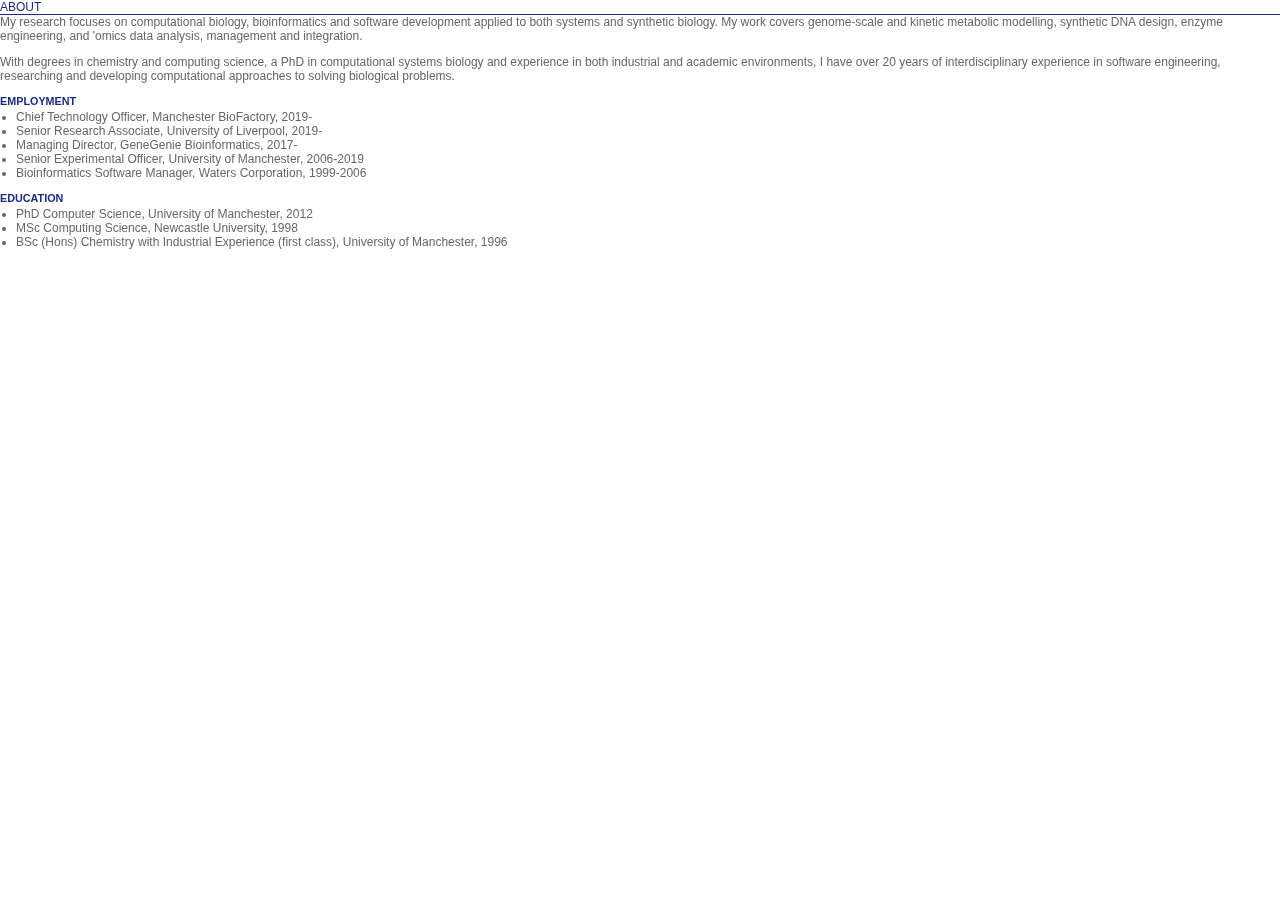
<file: about.html>
<!DOCTYPE html PUBLIC "-//W3C//DTD XHTML 1.0 Strict//EN" "http://www.w3.org/TR/xhtml1/DTD/xhtml1-strict.dtd">

<html xmlns="http://www.w3.org/1999/xhtml" xml:lang="en" lang="en">
<head>
<title>Neil Swainston</title>
<meta http-equiv="Content-Type" content="text/html; charset=utf-8"/>
<link type="text/css" rel="stylesheet" href="css/stylesheet.css"/>
</head>
<body>
	<div id="content">
	<span class="title">About</span>
	My research focuses on computational biology, bioinformatics and software development
	applied to both systems and synthetic biology. My work covers genome-scale and kinetic
	metabolic modelling, synthetic DNA design, enzyme engineering, and 'omics data analysis,
	management and integration.
	<p>
	With degrees in chemistry and computing science, a PhD in computational systems biology
	and experience in both industrial and academic environments, I have over 20 years of
	interdisciplinary experience in software engineering, researching and developing computational
	approaches to solving biological problems.
	</p>
	<h4>Employment</h4>
	<ul>
		<li>Chief Technology Officer, Manchester BioFactory, 2019-</li>
		<li>Senior Research Associate, University of Liverpool, 2019-</li>
		<li>Managing Director, GeneGenie Bioinformatics, 2017-</li>
		<li>Senior Experimental Officer, University of Manchester, 2006-2019</li>
		<li>Bioinformatics Software Manager, Waters Corporation, 1999-2006</li>
	</ul>
	<h4>Education</h4>
	<ul>
		<li>PhD Computer Science, University of Manchester, 2012</li>
		<li>MSc Computing Science, Newcastle University, 1998</li>
		<li>BSc (Hons) Chemistry with Industrial Experience (first class), University of Manchester, 1996</li>
	</ul>
	</div>
</body>
</html>
</file>
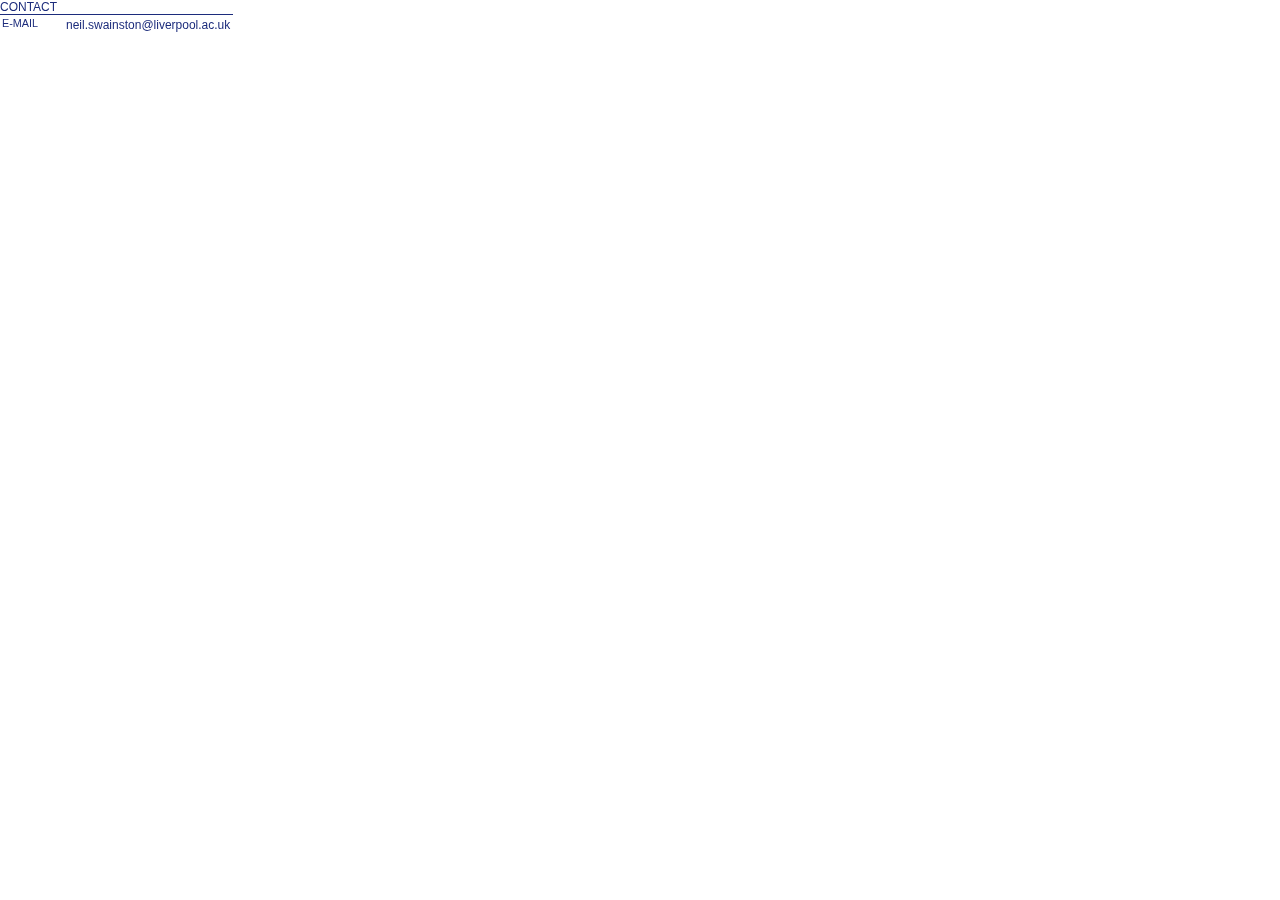
<file: contact.html>
<!DOCTYPE html PUBLIC "-//W3C//DTD XHTML 1.0 Strict//EN" "http://www.w3.org/TR/xhtml1/DTD/xhtml1-strict.dtd">

<html xmlns="http://www.w3.org/1999/xhtml" xml:lang="en" lang="en">
<head>
<title>Neil Swainston</title>
<meta http-equiv="Content-Type" content="text/html; charset=utf-8"/>
<link type="text/css" rel="stylesheet" href="css/stylesheet.css"/>
</head>
<body>
	<div id="content">
	<span class="title">Contact</span>
	<table id="contact">
		<tr>
			<td class="key">e-mail</td>
			<td><a href="mailto:neil.swainston@liverpool.ac.uk">neil.swainston@liverpool.ac.uk</a></td>
		</tr>
	</table>
	</div>
</body>
</html>
</file>
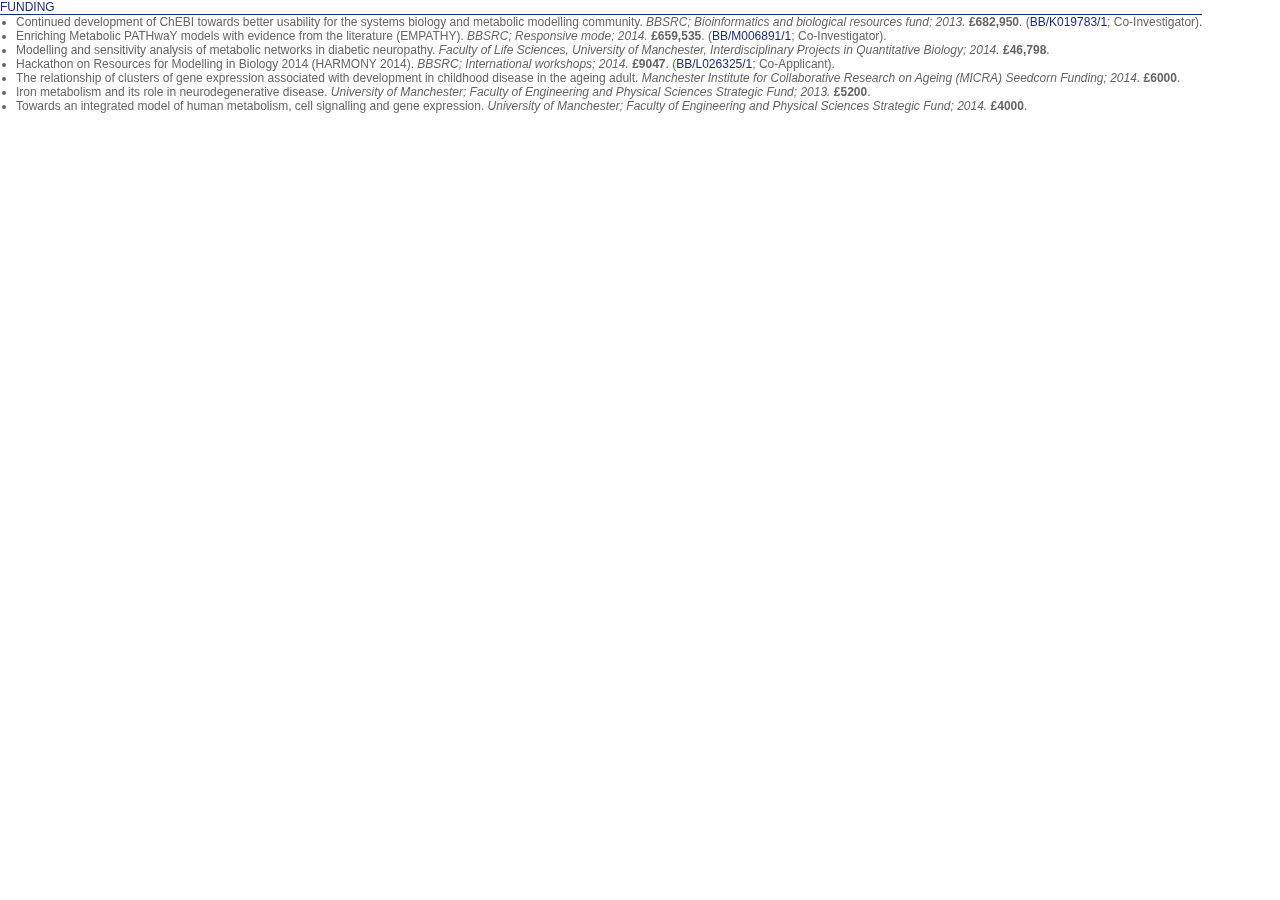
<file: funding.html>
<!DOCTYPE html PUBLIC "-//W3C//DTD XHTML 1.0 Strict//EN" "http://www.w3.org/TR/xhtml1/DTD/xhtml1-strict.dtd">

<html xmlns="http://www.w3.org/1999/xhtml" xml:lang="en" lang="en">
<head>
<title>Neil Swainston</title>
<meta http-equiv="Content-Type" content="text/html; charset=utf-8"/>
<link type="text/css" rel="stylesheet" href="css/stylesheet.css"/>
</head>
<body>
	<div id="content">
	<span class="title">Funding</span>
	<ul>
		<li>Continued development of ChEBI towards better usability for the systems biology
		and metabolic modelling community. <i>BBSRC; Bioinformatics and biological resources fund;
		2013.</i> <b>£682,950</b>.
		(<a href="http://www.bbsrc.ac.uk/research/grants-search/AwardDetails/?FundingReference=BB/K019783/1"
		target="_blank">BB/K019783/1</a>; Co-Investigator).</li>
		<li>Enriching Metabolic PATHwaY models with evidence from the literature (EMPATHY).
		<i>BBSRC; Responsive mode; 2014.</i> <b>£659,535</b>.
		(<a href="http://www.bbsrc.ac.uk/research/grants-search/AwardDetails/?FundingReference=BB/M006891/1"
		target="_blank">BB/M006891/1</a>; Co-Investigator).</li>
		<li>Modelling and sensitivity analysis of metabolic networks in diabetic neuropathy.
		<i>Faculty of Life Sciences, University of Manchester, Interdisciplinary Projects in
		Quantitative Biology; 2014.</i> <b>£46,798</b>.</li>
		<li>Hackathon on Resources for Modelling in Biology 2014 (HARMONY 2014). <i>BBSRC;
		International workshops; 2014.</i> <b>£9047</b>.
		(<a href="http://www.bbsrc.ac.uk/research/grants-search/AwardDetails/?FundingReference=BB/L026325/1"
		target="_blank">BB/L026325/1</a>; Co-Applicant).</li>
		<li>The relationship of clusters of gene expression associated with development in
		childhood disease in the ageing adult. <i>Manchester Institute for Collaborative Research
		on Ageing (MICRA) Seedcorn Funding; 2014.</i> <b>£6000</b>.</li>
		<li>Iron metabolism and its role in neurodegenerative disease. <i>University of Manchester;
		Faculty of Engineering and Physical Sciences Strategic Fund; 2013.</i> <b>£5200</b>.</li>
		<li>Towards an integrated model of human metabolism, cell signalling and gene expression.
		<i>University of Manchester; Faculty of Engineering and Physical Sciences Strategic Fund;
		2014.</i> <b>£4000</b>.</li>
	</ul>
	</div>
</body>
</html>
</file>
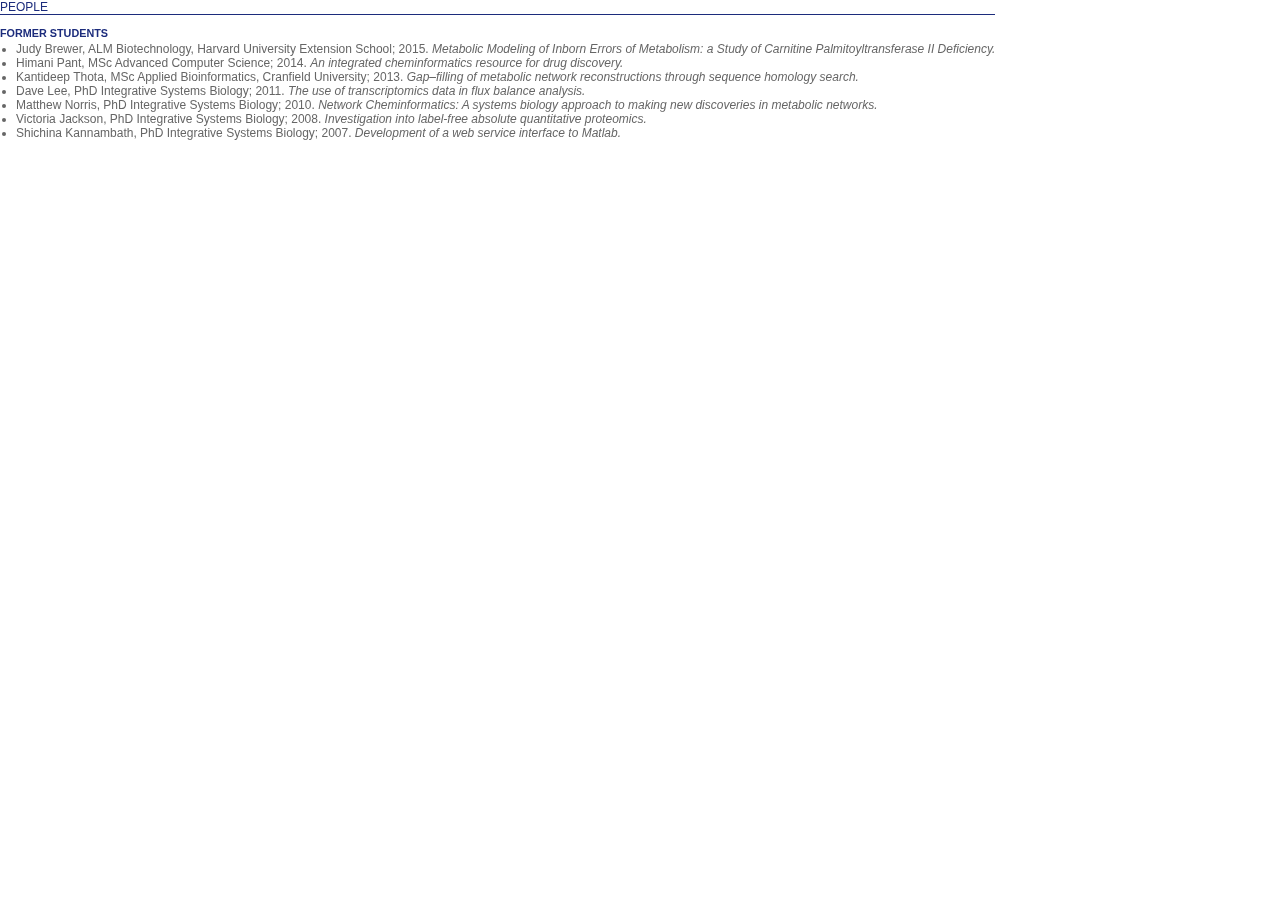
<file: people.html>
<!DOCTYPE html PUBLIC "-//W3C//DTD XHTML 1.0 Strict//EN" "http://www.w3.org/TR/xhtml1/DTD/xhtml1-strict.dtd">

<html xmlns="http://www.w3.org/1999/xhtml" xml:lang="en" lang="en">
<head>
<title>Neil Swainston</title>
<meta http-equiv="Content-Type" content="text/html; charset=utf-8"/>
<link type="text/css" rel="stylesheet" href="css/stylesheet.css"/>
</head>
<body>
	<div id="content">
	<span class="title">People</span>
	<h4>Former students</h4>
	<ul>
		<li>Judy Brewer, ALM Biotechnology, Harvard University Extension School; 2015.
		<i>Metabolic Modeling of Inborn Errors of Metabolism: a Study of Carnitine Palmitoyltransferase II Deficiency.</i></li>
		<li>Himani Pant, MSc Advanced Computer Science; 2014.
		<i>An integrated cheminformatics resource for drug discovery.</i></li>
		<li>Kantideep Thota, MSc Applied Bioinformatics, Cranfield University; 2013.
		<i>Gap–filling of metabolic network reconstructions through sequence homology search.</i></li>
		<li>Dave Lee, PhD Integrative Systems Biology; 2011.
		<i>The use of transcriptomics data in flux balance analysis.</i></li>
		<li>Matthew Norris, PhD Integrative Systems Biology; 2010.
		<i>Network Cheminformatics: A systems biology approach to making new discoveries in metabolic networks.</i></li>
		<li>Victoria Jackson, PhD Integrative Systems Biology; 2008.
		<i>Investigation into label-free absolute quantitative proteomics.</i></li>
		<li>Shichina Kannambath, PhD Integrative Systems Biology; 2007.
		<i>Development of a web service interface to Matlab.</i></li>
	</ul>
	</div>
</body>
</html>
</file>
<file: css/stylesheet.css>
@CHARSET "US-ASCII";

/* TAG STYLES */
body
{
	font-family: Calibri, Helvetica, sans-serif;
	font-size: 12px;
	font-style: normal;
	color: #666666;
	margin: 0;
}

a,a:visited,a:active
{
	color: #1c2c7c;
	text-decoration: none;
}

a:hover
{
	color: #1c2c7c;
	text-decoration: underline;
}

h1,h2,h3,h4,h5,h6
{
	color: #1c2c7c;
	text-transform: uppercase;
}

/* BASIC LAYOUT */
#contain
{
	border-top: 2px solid #1c2c7c;
	margin: 0;
	padding: 5em 20em;
}

/* SIDEBAR */
#sidebar
{
	float: left;
	margin-right: 5em;
	width: 12em;
}

#sidebar img 
{
	max-width: 100%;
}

#sidebar h4
{
	font-size: 1em;
	font-weight: bold;
	margin: 0 0 .1em;
	padding: 0;
	text-transform: uppercase;
}

#sidebar #about
{
	margin: 0 0 2em;
}

#sidebar #navigation
{
	margin: 0 0 2em;
}

#sidebar #navigation ul
{
	list-style: none;
	padding: 0;
	font-size: 0.9em;
	text-transform: uppercase;
}

#sidebar #links
{
	margin: 0 0 2em;
}

#sidebar #links img
{
	width: 16px;
	height: 16px;
}

/* FRAME */
#frame
{
	border: 0;
	width: 48em;
	height: 48em;
	overflow-x: hidden;
	overflow-y: scroll;
}

/* CONTENT */
#content
{
	float: right;
	position: fixed;
	overflow: scroll;
}

#content .title
{
	border-bottom: 1px solid #1c2c7c;
	color: #1c2c7c;
	display: block;
	text-transform: uppercase;
}

#content h4
{
	margin: 12px 0px 3px 0px;
	font-size: 0.9em;
}

#content ul
{
	padding: 0px 0px 0px 16px;
	margin: 0px;
}

#content img 
{
	width: 12px;
	height: 12px;
}

#contact td
{
	vertical-align: top;
}

.key
{
	padding: 0px 25px 10px 0px;
    color: #1c2c7c;
    font-size: 0.9em;
	text-transform: uppercase;
}
</file>
